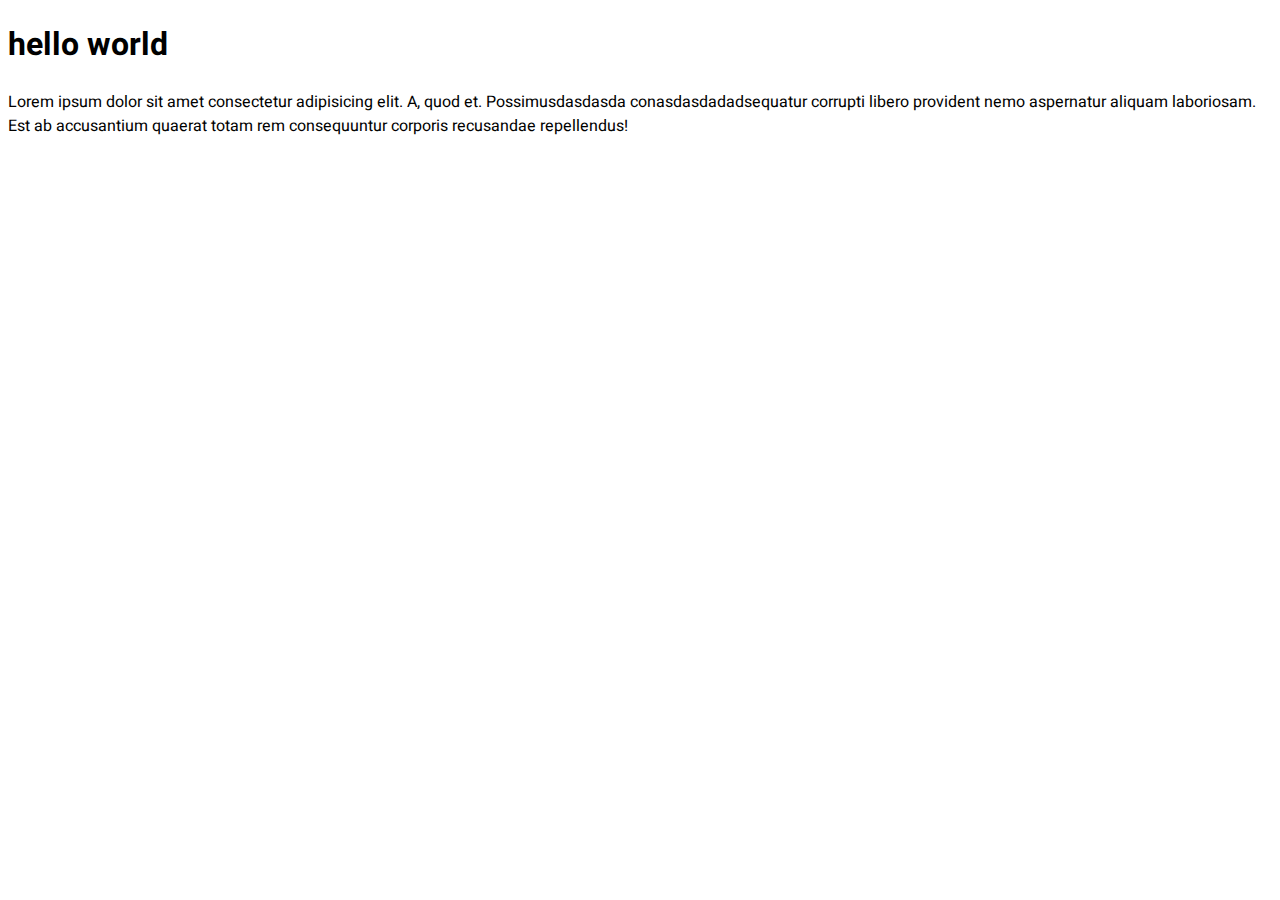
<file: maketsaita.html>
<!DOCTYPE html>
<html lang="en">
  <head>
    <meta charset="UTF-8">
    <meta http-equiv="X-UA-Compatible" content="IE=edge">
    <meta name="viewport" content="width=device-width, initial-scale=1.0">
    <title>John</title>
    <link rel="stylesheet" href="./css/maketsaita.css">

  </head>
  <body>
    <h1>hello world</h1>
    <p>Lorem ipsum dolor sit amet consectetur adipisicing elit. A, quod et. Possimusdasdasda conasdasdadadsequatur corrupti libero provident nemo aspernatur aliquam laboriosam. Est ab accusantium quaerat totam rem consequuntur corporis recusandae repellendus!</p>
  </body>
</html>
</file>
<file: css/maketsaita.css>
@import url("https://fonts.googleapis.com/css?family=Heebo:regular,500,700,900&display=swap&subset=cyrillic-ext");

body {
  font-family: "Heebo";
}
</file>
